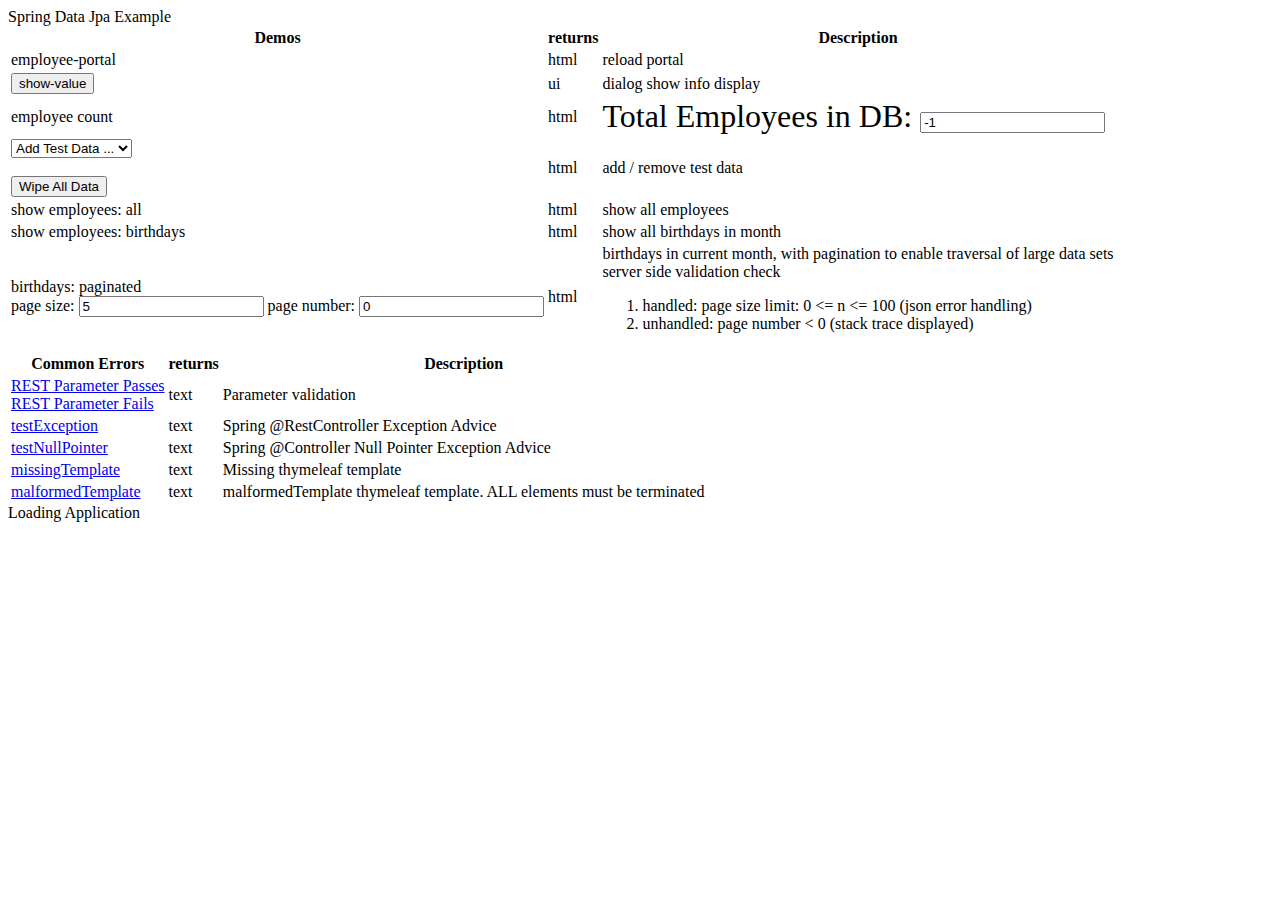
<file: my-spring/my-spring-data/src/main/resources/templates/employee-portal.html>
<!DOCTYPE html>
<html xmlns="http://www.w3.org/1999/xhtml"
	  xmlns:th="http://www.thymeleaf.org">


<head th:replace="~{ employee-portal-head :: pageContent}"></head>

<body class="csap-scrollable theme-dark theme-blue">

	<header>Spring Data Jpa Example</header>

	<article class=content>

		<table id="SpringMvc"
			   class="csap">
			<thead>

				<tr>
					<th>
						Demos
					</th>
					<th>returns</th>
					<th>Description</th>
				</tr>
			</thead>

			<tbody>

				<tr>
					<td>
						<a class="csap-link"
						   th:href="@{/}">employee-portal</a>

					</td>
					<td>html</td>
					<td>
						reload portal

					</td>
				</tr>

				<tr>
					<td>
						<button id=show-value
								class=csap-button>show-value</button>

					</td>
					<td>ui</td>
					<td>
						dialog show info display

					</td>
				</tr>

				<tr>
					<td>
						<a id=employee-count-link
						   class="csap-link"
						   th:href="@{/employee/count}">employee count</a>

						<br>




					</td>
					<td>html</td>
					<td>
						<div class=csap-blue>
							<label class=csap-form-inline
								   style="font-size: 2em">
								<span>Total Employees in DB:</span>

								<input id=employee-count
									   value="-1" />

							</label>
						</div>

					</td>
				</tr>

				<tr>
					<td>
						<label class=csap>
							<select id=number-of-employees>
								<option value="0">Add Test Data ...</option>
								<option>500</option>
								<option>1000</option>
								<option>5</option>
							</select>
						</label>
						<br /><br />
						<label class=csap>
							<button id=clear-db
									class=csap-button>
								Wipe All Data
							</button>
						</label>

					</td>
					<td>html</td>
					<td>

						add / remove test data

					</td>
				</tr>

				<tr>
					<td>
						<a id=show-all-employees
						   class="csap-link"
						   th:href="@{/employee/listing}">show employees: all</a>

					</td>
					<td>html</td>
					<td>
						show all employees

					</td>
				</tr>

				<tr>
					<td>
						<a id=show-all-birthdays
						   class="csap-link"
						   th:href="@{/birthMonthEmployees}">show employees: birthdays</a>

					</td>
					<td>html</td>
					<td>
						show all birthdays in month

					</td>
				</tr>

				<tr>
					<td>
						<a id=show-all-birthdays-pageable
						   class="csap-link"
						   th:href="@{/birthdayEmployeesPageable}">birthdays: paginated</a>
						<br />
						<label class=csap-form>
							<span>page size:</span>

							<input id=page-size
								   value="5" />

						</label>
						<label class=csap-form>
							<span>page number:</span>

							<input id=page-number
								   value="0" />

						</label>



					</td>
					<td>html</td>
					<td>
						birthdays in current month, with pagination to enable traversal of large data sets
						<div class=csap-red>server side validation check
							<ol>
								<li>handled: page size limit: 0 &lt;= n &lt;= 100 (json error handling) </li>
								<li>unhandled: page number &lt; 0 (stack trace displayed) </li>

							</ol>
						</div>

					</td>
				</tr>



			</tbody>

		</table>


		<table id="error cases"
			   class="csap">
			<thead>

				<tr>
					<th>
						Common Errors
					</th>
					<th>returns</th>
					<th>Description</th>
				</tr>
			</thead>

			<tbody>

				<tr>
					<td>
						<a class="csap-link"
						   href="/date?pageSize=2">REST Parameter Passes</a>
						<br />
						<a class="csap-link"
						   href="/date?pageSize=3">REST Parameter Fails</a>
					</td>
					<td>text</td>
					<td>Parameter validation</td>
				</tr>

				<tr>
					<td>
						<a class="csap-link"
						   href="testException">testException</a>
					</td>
					<td>text</td>
					<td>Spring @RestController Exception Advice</td>
				</tr>

				<tr>
					<td>
						<a class="csap-link"
						   href="testNullPointer">testNullPointer</a>
					</td>
					<td>text</td>
					<td>Spring @Controller Null Pointer Exception Advice</td>
				</tr>

				<tr>
					<td>
						<a class="csap-link"
						   href="missingTemplate">missingTemplate</a>
					</td>
					<td>text</td>
					<td>Missing thymeleaf template</td>
				</tr>

				<tr>
					<td>
						<a class="csap-link"
						   href="malformedTemplate">malformedTemplate</a>
					</td>
					<td>text</td>
					<td>malformedTemplate thymeleaf template. ALL elements must be terminated</td>
				</tr>



			</tbody>

		</table>



	</article>


	<aside>
		<div id="loading-project-message">
			<div class=loading-message-large>Loading Application</div>
		</div>
	</aside>

</body>

</html>
</file>
